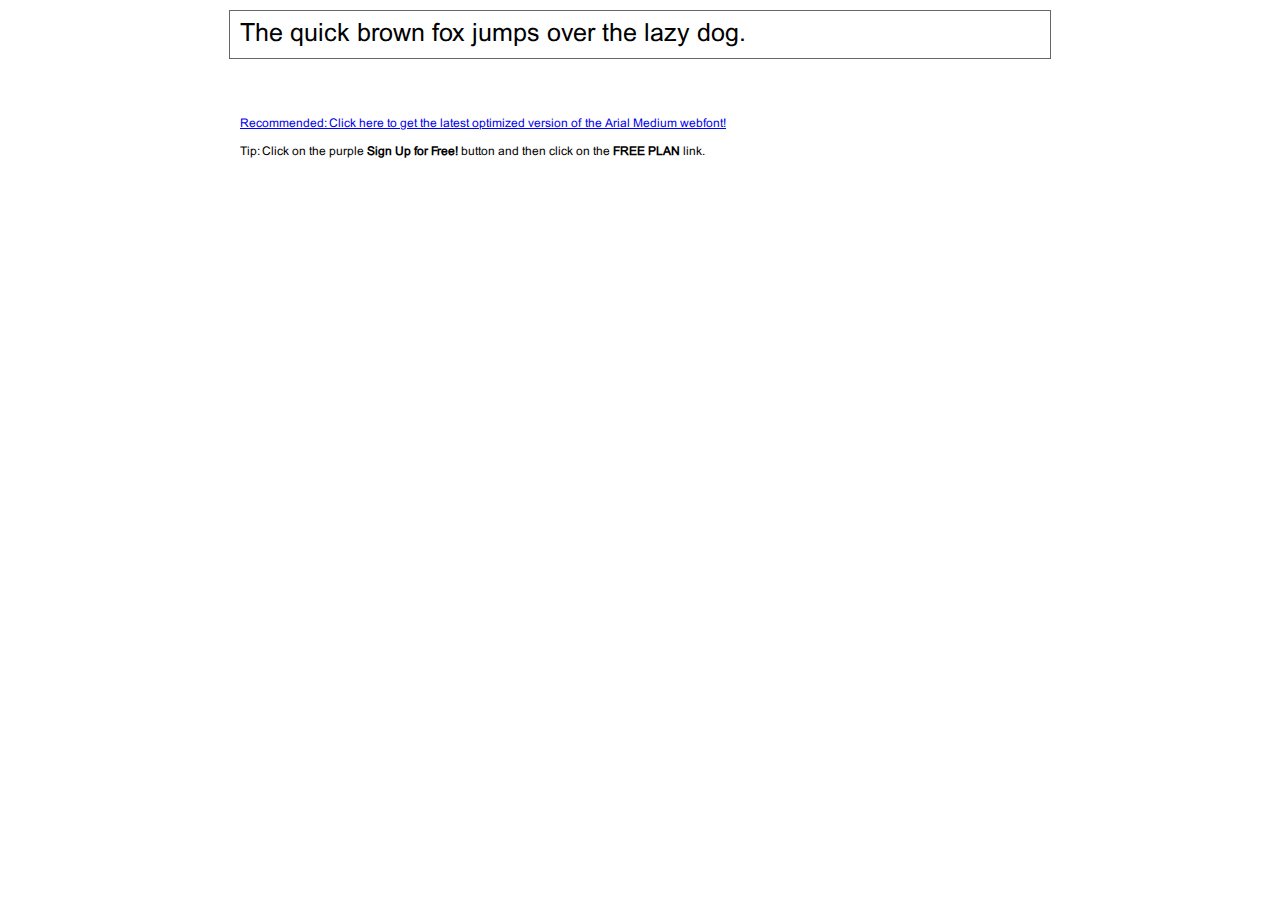
<file: fonts/16063/demo.html>
<!DOCTYPE html PUBLIC "-//W3C//DTD XHTML 1.0 Transitional//EN" "http://www.w3.org/TR/xhtml1/DTD/xhtml1-transitional.dtd">
<html xmlns="http://www.w3.org/1999/xhtml">
<head>
	<meta http-equiv="Content-Type" content="text/html; charset=utf-8" />
	<title>@font-face Demo</title>
	<link rel="stylesheet" href="fonts.css" type="text/css" charset="utf-8" />
	<style type="text/css">
	body {
		background-color:white;
		font-family:Verdana,Tahoma,Arial,Sans-Serif;
		color:black;
		font-size:12px;
	}

	.demo
	{
		font-family:'Conv_16063',Sans-Serif;
		width:800px;
		margin:10px auto;
		text-align:left;
		border:1px solid #666;
		padding:10px;
	}

	.hint
	{
		font-family:'Conv_16063',Sans-Serif;
		width:800px;
		margin:10px auto;
		text-align:left;
		border:1px;
		padding:10px;
	}
	</style>
</head>
<body>
	<div class="demo" style="font-size:25px">
		The quick brown fox jumps over the lazy dog.
	</div>


	<br>
	<br>
	<div class="hint">
		<a href="http://www.fonts.com/font/monotype-imaging/arial/medium/web-font?SiteId=64">Recommended: Click here to get the latest optimized version of the Arial Medium webfont!</a><br /><br />
		Tip: Click on the purple <strong>Sign Up for Free!</strong> button and then click on the <strong>FREE PLAN</strong> link.
	</div>
</body>
</html>
</file>
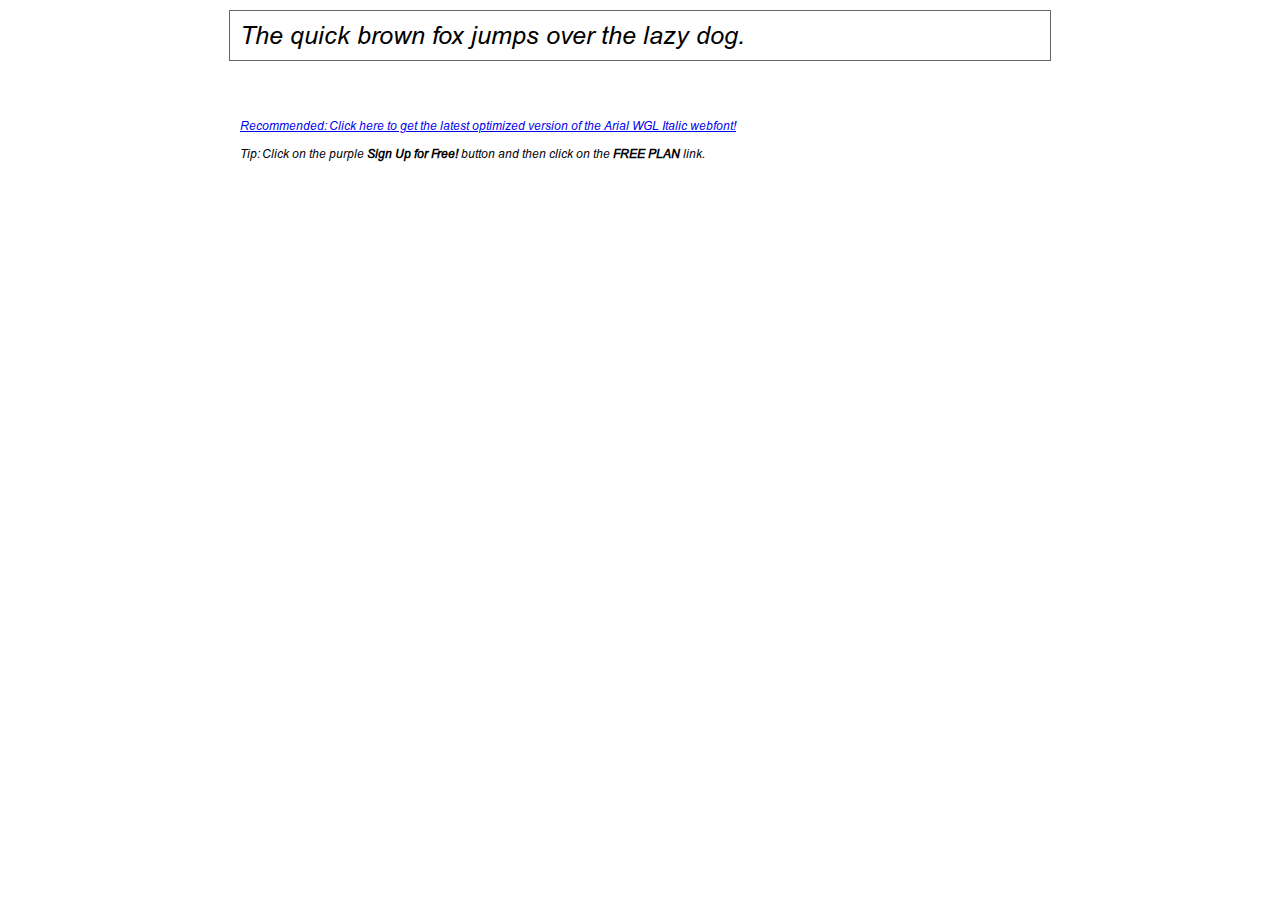
<file: fonts/Arial-ItalicMT/demo.html>
<!DOCTYPE html PUBLIC "-//W3C//DTD XHTML 1.0 Transitional//EN" "http://www.w3.org/TR/xhtml1/DTD/xhtml1-transitional.dtd">
<html xmlns="http://www.w3.org/1999/xhtml">
<head>
	<meta http-equiv="Content-Type" content="text/html; charset=utf-8" />
	<title>@font-face Demo</title>
	<link rel="stylesheet" href="fonts.css" type="text/css" charset="utf-8" />
	<style type="text/css">
	body {
		background-color:white;
		font-family:Verdana,Tahoma,Arial,Sans-Serif;
		color:black;
		font-size:12px;
	}

	.demo
	{
		font-family:'Conv_Arial-ItalicMT',Sans-Serif;
		width:800px;
		margin:10px auto;
		text-align:left;
		border:1px solid #666;
		padding:10px;
	}

	.hint
	{
		font-family:'Conv_Arial-ItalicMT',Sans-Serif;
		width:800px;
		margin:10px auto;
		text-align:left;
		border:1px;
		padding:10px;
	}
	</style>
</head>
<body>
	<div class="demo" style="font-size:25px">
		The quick brown fox jumps over the lazy dog.
	</div>


	<br>
	<br>
	<div class="hint">
		<a href="http://www.fonts.com/font/monotype-imaging/arial/wgl-italic/web-font?SiteId=64">Recommended: Click here to get the latest optimized version of the Arial WGL Italic webfont!</a><br /><br />
		Tip: Click on the purple <strong>Sign Up for Free!</strong> button and then click on the <strong>FREE PLAN</strong> link.
	</div>
</body>
</html>
</file>
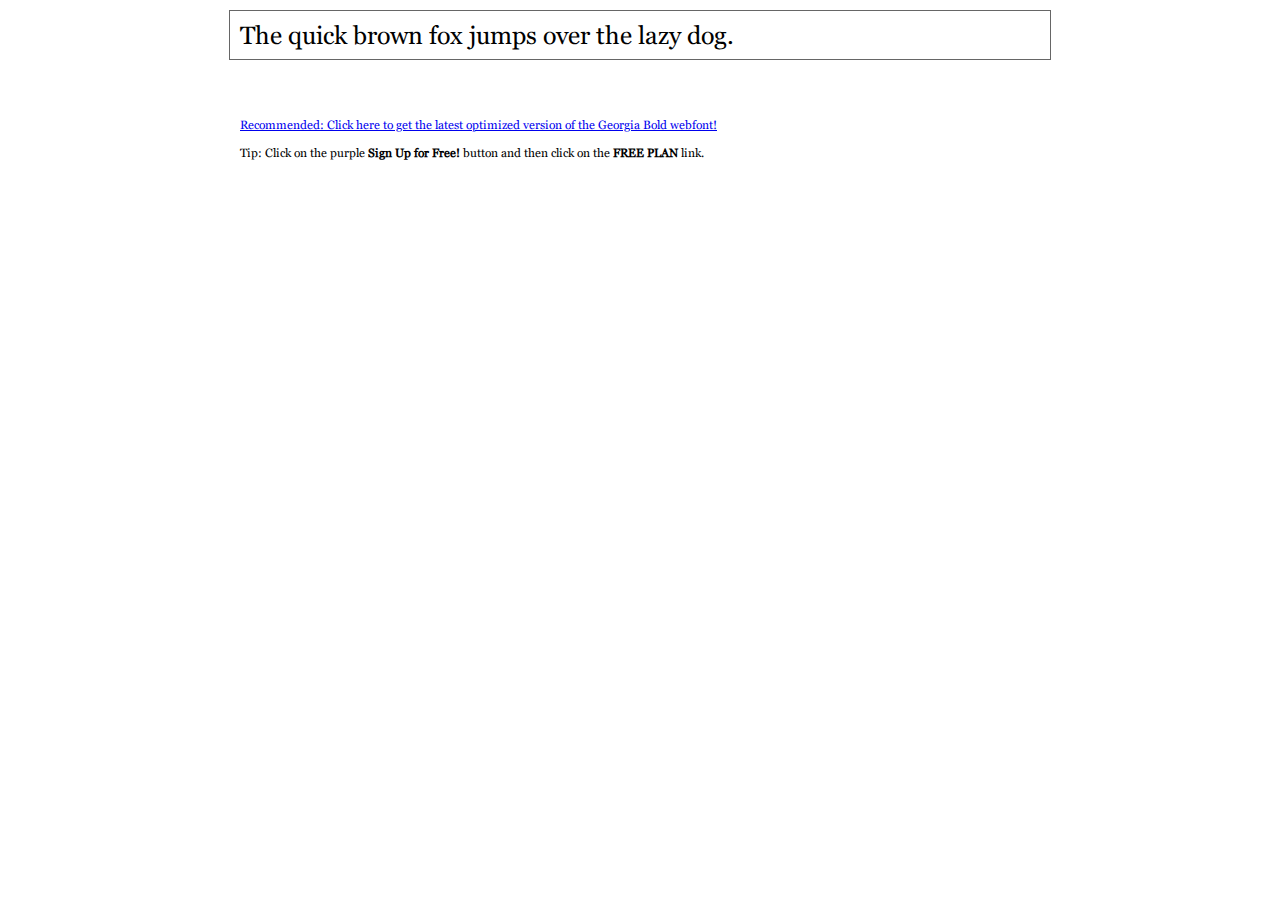
<file: fonts/georgia/demo.html>
<!DOCTYPE html PUBLIC "-//W3C//DTD XHTML 1.0 Transitional//EN" "http://www.w3.org/TR/xhtml1/DTD/xhtml1-transitional.dtd">
<html xmlns="http://www.w3.org/1999/xhtml">
<head>
	<meta http-equiv="Content-Type" content="text/html; charset=utf-8" />
	<title>@font-face Demo</title>
	<link rel="stylesheet" href="fonts.css" type="text/css" charset="utf-8" />
	<style type="text/css">
	body {
		background-color:white;
		font-family:Verdana,Tahoma,Arial,Sans-Serif;
		color:black;
		font-size:12px;
	}

	.demo
	{
		font-family:'Conv_georgia',Sans-Serif;
		width:800px;
		margin:10px auto;
		text-align:left;
		border:1px solid #666;
		padding:10px;
	}

	.hint
	{
		font-family:'Conv_georgia',Sans-Serif;
		width:800px;
		margin:10px auto;
		text-align:left;
		border:1px;
		padding:10px;
	}
	</style>
</head>
<body>
	<div class="demo" style="font-size:25px">
		The quick brown fox jumps over the lazy dog.
	</div>


	<br>
	<br>
	<div class="hint">
		<a href="http://www.fonts.com/font/microsoft-corporation/georgia/bold/web-font?SiteId=64">Recommended: Click here to get the latest optimized version of the Georgia Bold webfont!</a><br /><br />
		Tip: Click on the purple <strong>Sign Up for Free!</strong> button and then click on the <strong>FREE PLAN</strong> link.
	</div>
</body>
</html>
</file>
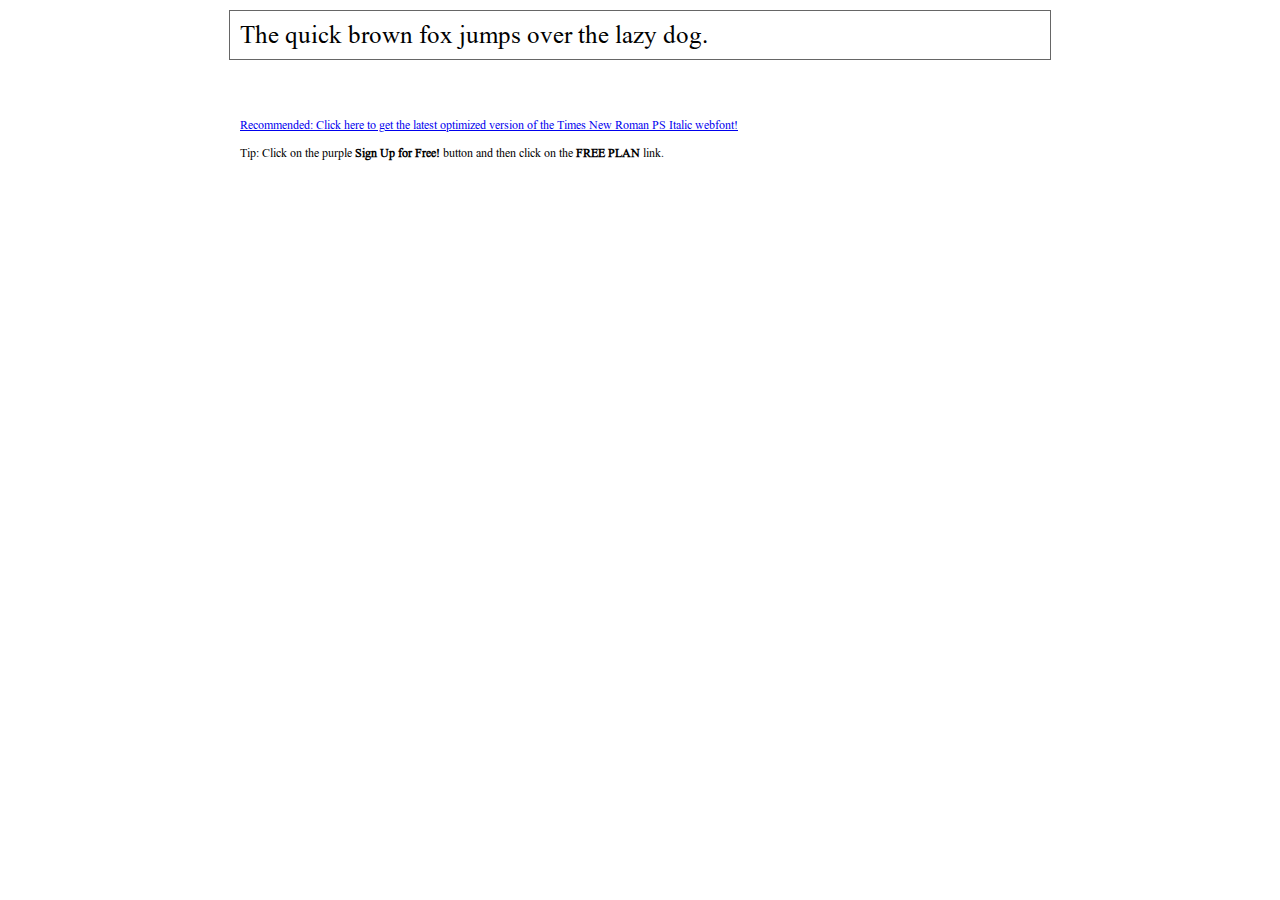
<file: fonts/TimesNewRomanPSMT/demo.html>
<!DOCTYPE html PUBLIC "-//W3C//DTD XHTML 1.0 Transitional//EN" "http://www.w3.org/TR/xhtml1/DTD/xhtml1-transitional.dtd">
<html xmlns="http://www.w3.org/1999/xhtml">
<head>
	<meta http-equiv="Content-Type" content="text/html; charset=utf-8" />
	<title>@font-face Demo</title>
	<link rel="stylesheet" href="fonts.css" type="text/css" charset="utf-8" />
	<style type="text/css">
	body {
		background-color:white;
		font-family:Verdana,Tahoma,Arial,Sans-Serif;
		color:black;
		font-size:12px;
	}

	.demo
	{
		font-family:'Conv_TimesNewRomanPSMT',Sans-Serif;
		width:800px;
		margin:10px auto;
		text-align:left;
		border:1px solid #666;
		padding:10px;
	}

	.hint
	{
		font-family:'Conv_TimesNewRomanPSMT',Sans-Serif;
		width:800px;
		margin:10px auto;
		text-align:left;
		border:1px;
		padding:10px;
	}
	</style>
</head>
<body>
	<div class="demo" style="font-size:25px">
		The quick brown fox jumps over the lazy dog.
	</div>


	<br>
	<br>
	<div class="hint">
		<a href="http://www.fonts.com/font/monotype-imaging/times-new-roman/ps-italic/web-font?SiteId=64">Recommended: Click here to get the latest optimized version of the Times New Roman PS Italic webfont!</a><br /><br />
		Tip: Click on the purple <strong>Sign Up for Free!</strong> button and then click on the <strong>FREE PLAN</strong> link.
	</div>
</body>
</html>
</file>
<file: fonts/16063/fonts.css>
/** Generated by FG **/
@font-face {
	font-family: 'Conv_16063';
	src: url('fonts/16063.eot');
	src: local('☺'), url('fonts/16063.woff') format('woff'), url('fonts/16063.ttf') format('truetype'), url('fonts/16063.svg') format('svg');
	font-weight: normal;
	font-style: normal;
}
</file>
<file: fonts/Arial-ItalicMT/fonts.css>
/** Generated by FG **/
@font-face {
	font-family: 'Conv_Arial-ItalicMT';
	src: url('fonts/Arial-ItalicMT.eot');
	src: local('☺'), url('fonts/Arial-ItalicMT.woff') format('woff'), url('fonts/Arial-ItalicMT.ttf') format('truetype'), url('fonts/Arial-ItalicMT.svg') format('svg');
	font-weight: normal;
	font-style: normal;
}
</file>
<file: fonts/georgia/fonts.css>
/** Generated by FG **/
@font-face {
	font-family: 'Conv_georgia';
	src: url('fonts/georgia.eot');
	src: local('☺'), url('fonts/georgia.woff') format('woff'), url('fonts/georgia.ttf') format('truetype'), url('fonts/georgia.svg') format('svg');
	font-weight: normal;
	font-style: normal;
}
</file>
<file: fonts/TimesNewRomanPSMT/fonts.css>
/** Generated by FG **/
@font-face {
	font-family: 'Conv_TimesNewRomanPSMT';
	src: url('fonts/TimesNewRomanPSMT.eot');
	src: local('☺'), url('fonts/TimesNewRomanPSMT.woff') format('woff'), url('fonts/TimesNewRomanPSMT.ttf') format('truetype'), url('fonts/TimesNewRomanPSMT.svg') format('svg');
	font-weight: normal;
	font-style: normal;
}
</file>
